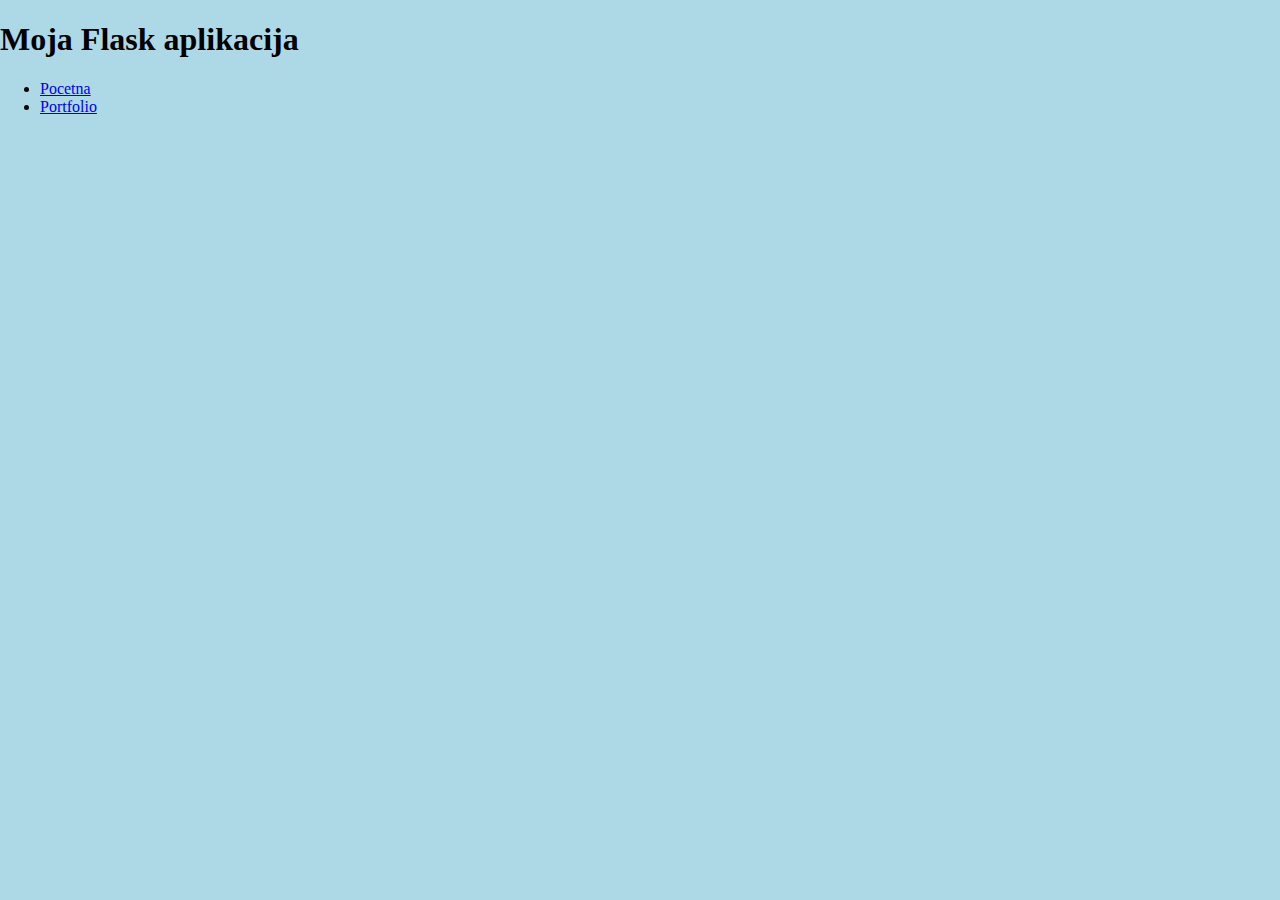
<file: templates/index.html>
<!DOCTYPE html>
<html lang="en">
<head>
    <meta charset="UTF-8">
    <title>Flask web aplikacija</title>
    <link rel="stylesheet" href="/static/css/style.css">
</head>
<body>

<h1>Moja Flask aplikacija</h1>

<ul>
    <li><a href="/">Pocetna</a></li>
    <li><a href="/portfolio">Portfolio</a></li>
</ul>


</body>
</html>
</file>
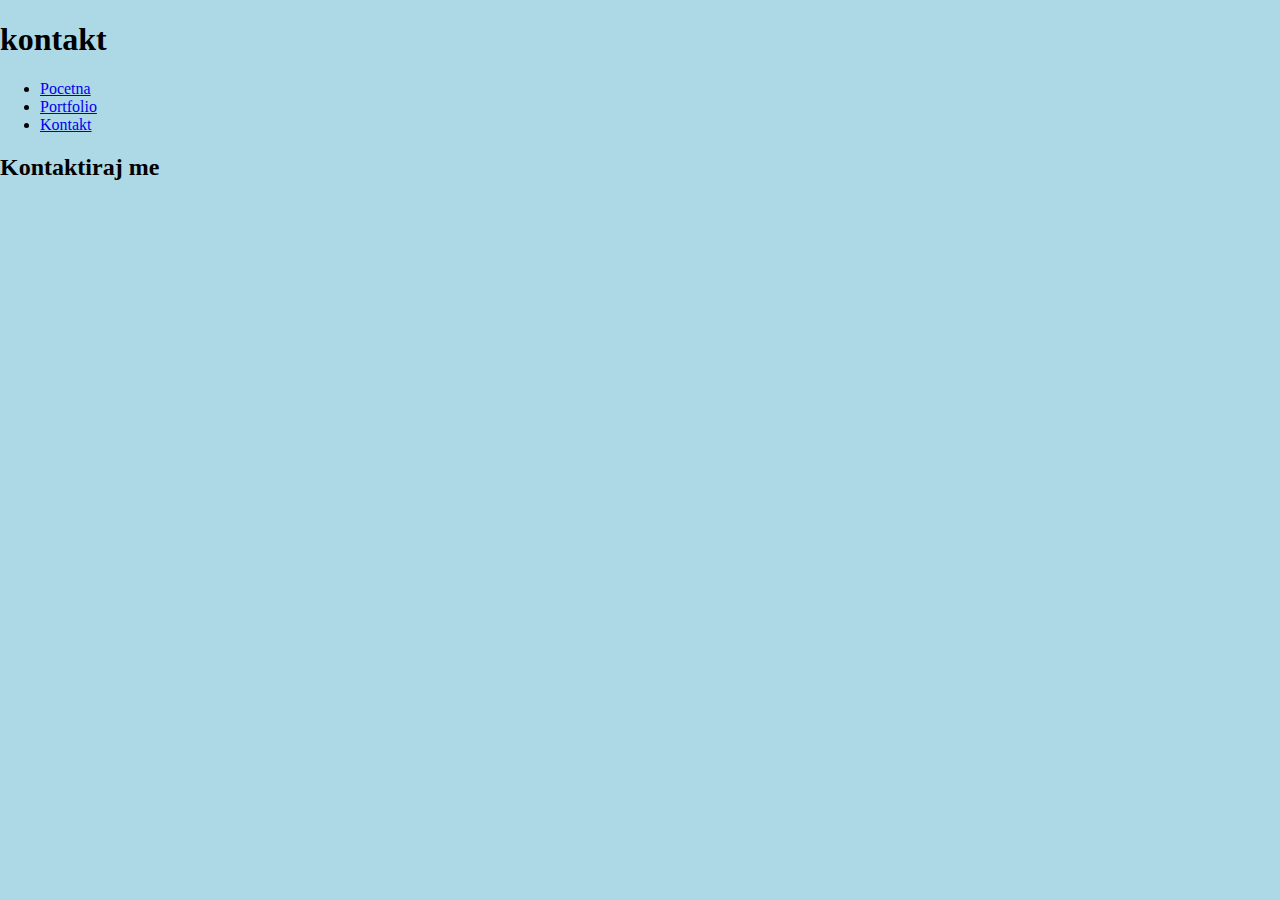
<file: templates/kontakt.html>
<!DOCTYPE html>
<html lang="en">
<head>
    <meta charset="UTF-8">
    <title>Kontakt</title>
    <link rel="stylesheet" href="/static/css/style.css">
</head>
<body>

<h1>kontakt</h1>

<ul>
    <li><a href="/">Pocetna</a></li>
    <li><a href="/portfolio">Portfolio</a></li>
    <li><a href="/kontakt">Kontakt</a></li>
</ul>

<h2>Kontaktiraj me</h2>


</body>
</html>
</file>
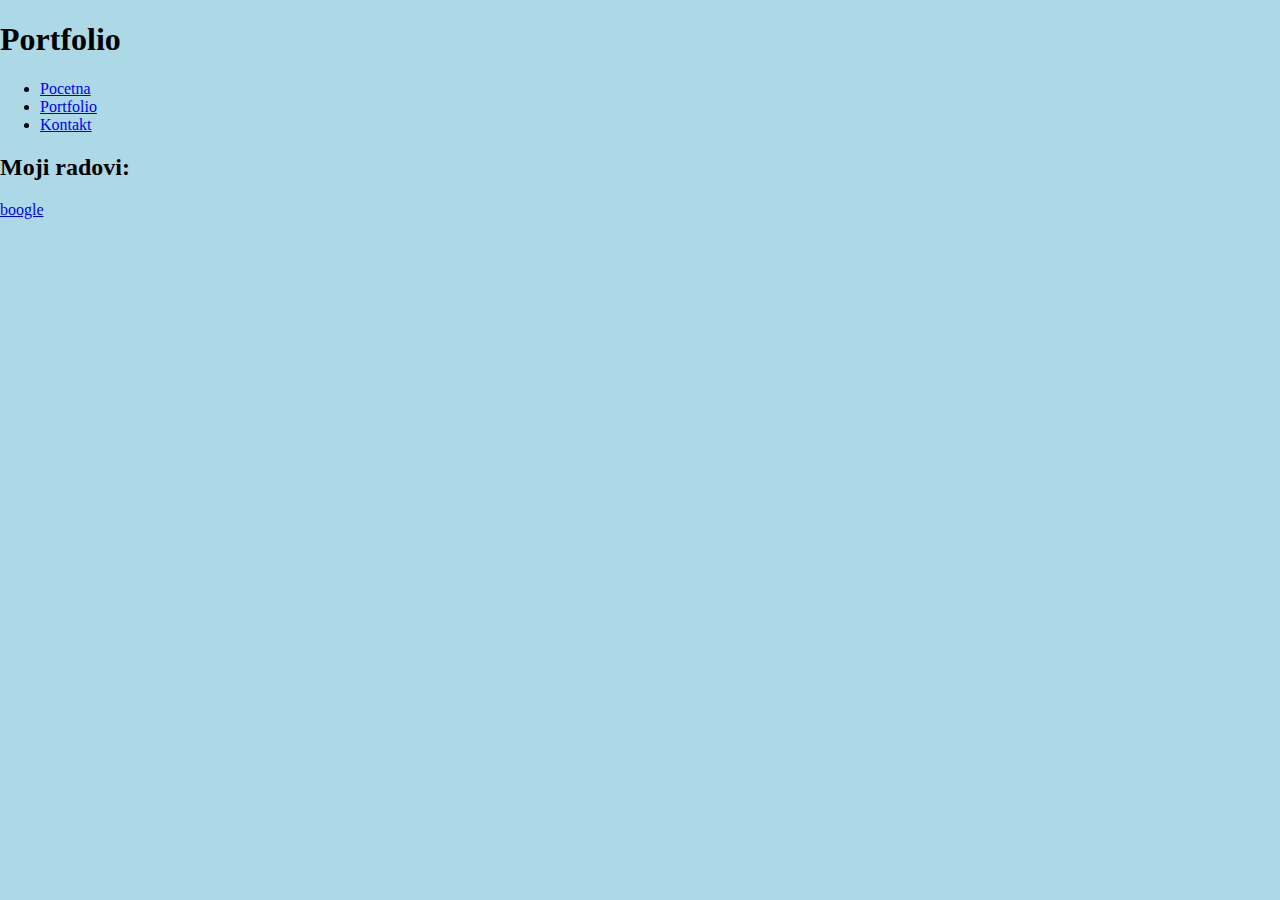
<file: templates/portfolio.html>
<!DOCTYPE html>
<html lang="en">
<head>
    <meta charset="UTF-8">
    <title>Portfolio</title>
    <link rel="stylesheet" href="/static/css/style.css">
</head>
<body>

<h1>Portfolio</h1>

<ul>
    <li><a href="/">Pocetna</a></li>
    <li><a href="/portfolio">Portfolio</a></li>
    <li><a href="/kontakt">Kontakt</a></li>
</ul>

<h2>Moji radovi:</h2>

<a href="/static/portfolio/boogle">boogle</a>

</body>
</html>
</file>
<file: static/css/style.css>
body {
    margin: 0;
    padding: 0;
    background: lightblue;
    front-family: Arial, sans-serif;
}
</file>
